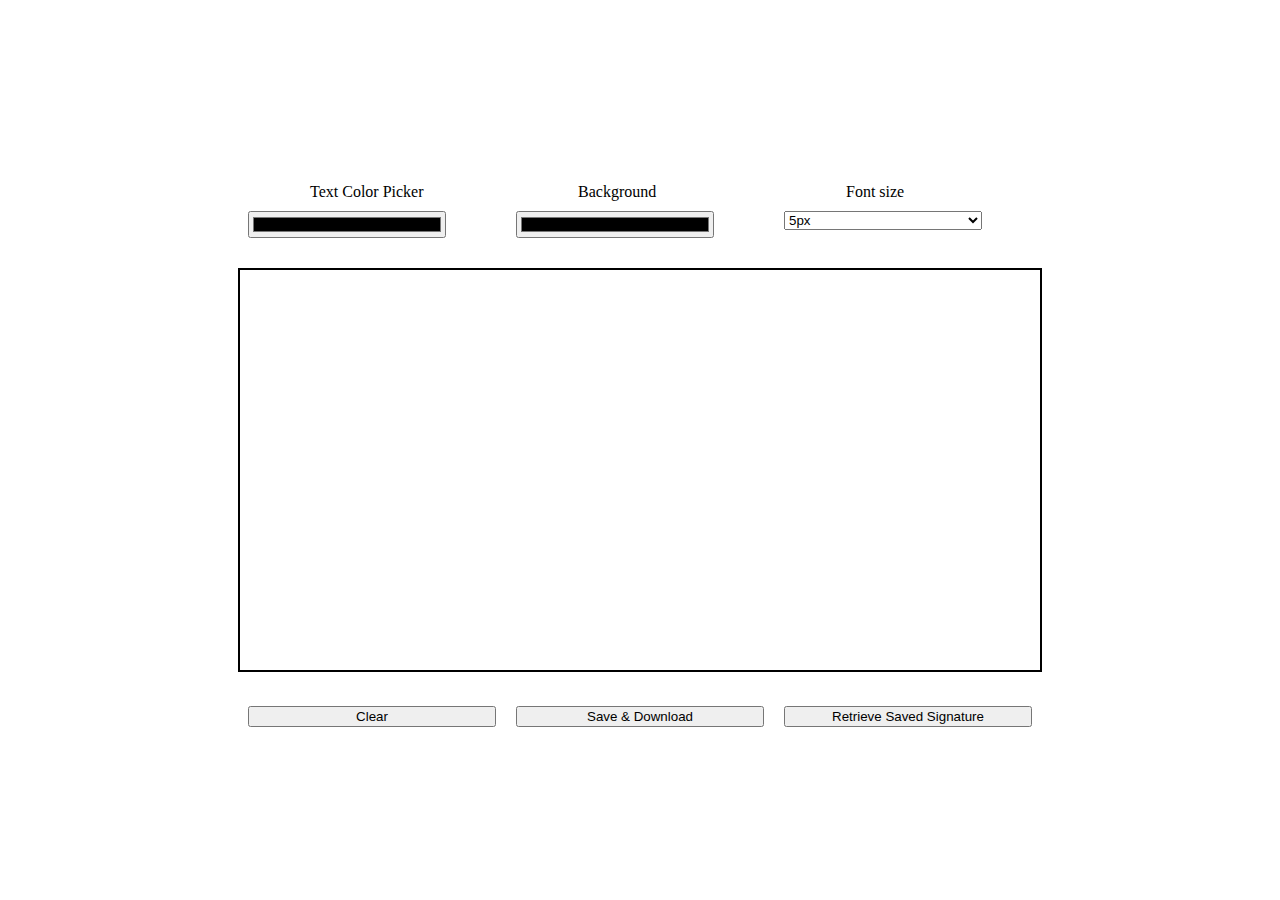
<file: Quick Sign/index.html>
<!DOCTYPE html>
<html lang="en">
  <head>
    <meta charset="UTF-8" />
    <meta name="viewport" content="width=device-width, initial-scale=1.0" />
    <title>Quick sign</title>
    <link href="style.css" rel="stylesheet" />
    <link href="https://cdn.jsdelivr.net/npm/bootstrap@5.3.6/dist/css/bootstrap.min.css" rel="stylesheet" integrity="sha384-4Q6Gf2aSP4eDXB8Miphtr37CMZZQ5oXLH2yaXMJ2w8e2ZtHTl7GptT4jmndRuHDT" crossorigin="anonymous">
  </head>
  <body>
    <div class="main">
      <div class="top">
        <div class="block">
          <p>Text Color Picker</p>
          <input class="form-control" type="color" id="colorPicker" />
        </div>
        <div class="block">
          <p>Background</p>
          <input type="color" class="form-control" id="canvasColor" />
        </div>
        <div class="block">
          <p>Font size</p>
          <select id="fontPicker">
            <option value="5">5px</option>
            <option value="10">10px</option>
            <option value="20">20px</option>
            <option value="30">30px</option>
            <option value="40">40px</option>
            <option value="50">50px</option>
          </select>
        </div>
      </div>

      <canvas class="canvas" id="myCanvas" width="800" height="400"></canvas>
      <div class="bottom">
        <button type="button" class="btn btn-danger" id="clearButton">
          Clear
        </button>
        <button type="button" class="btn btn-success" id="saveButton">
          Save & Download
        </button>
        <button type="button" class="btn btn-warning" id="retrieveButton">
          Retrieve Saved Signature
        </button>
      </div>
    </div>

    <script src="script.js"></script>
  </body>
</html>
</file>
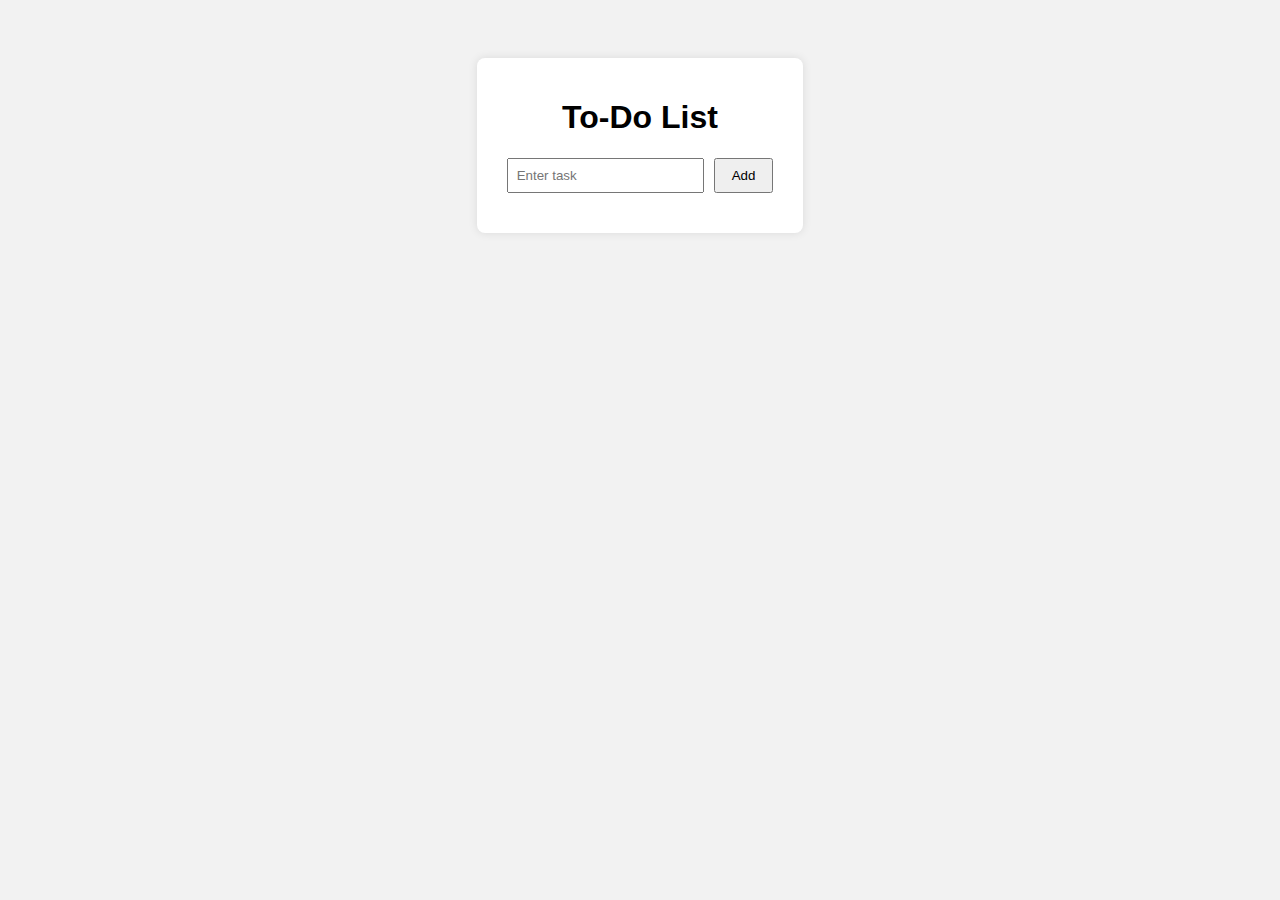
<file: Todo app chat gpt/index.html>
<!DOCTYPE html>
<html lang="en">
<head>
  <meta charset="UTF-8" />
  <meta name="viewport" content="width=device-width, initial-scale=1.0"/>
  <title>To-Do App</title>
  <link rel="stylesheet" href="style.css">
</head>
<body>
  <div class="container">
    <h1>To-Do List</h1>
    <div class="input-section">
      <input id="taskInput" type="text" placeholder="Enter task" />
      <button id="addTaskBtn">Add</button>
    </div>
    <ul id="taskList"></ul>
  </div>

  <script src="script.js"></script>
</body>
</html>
</file>
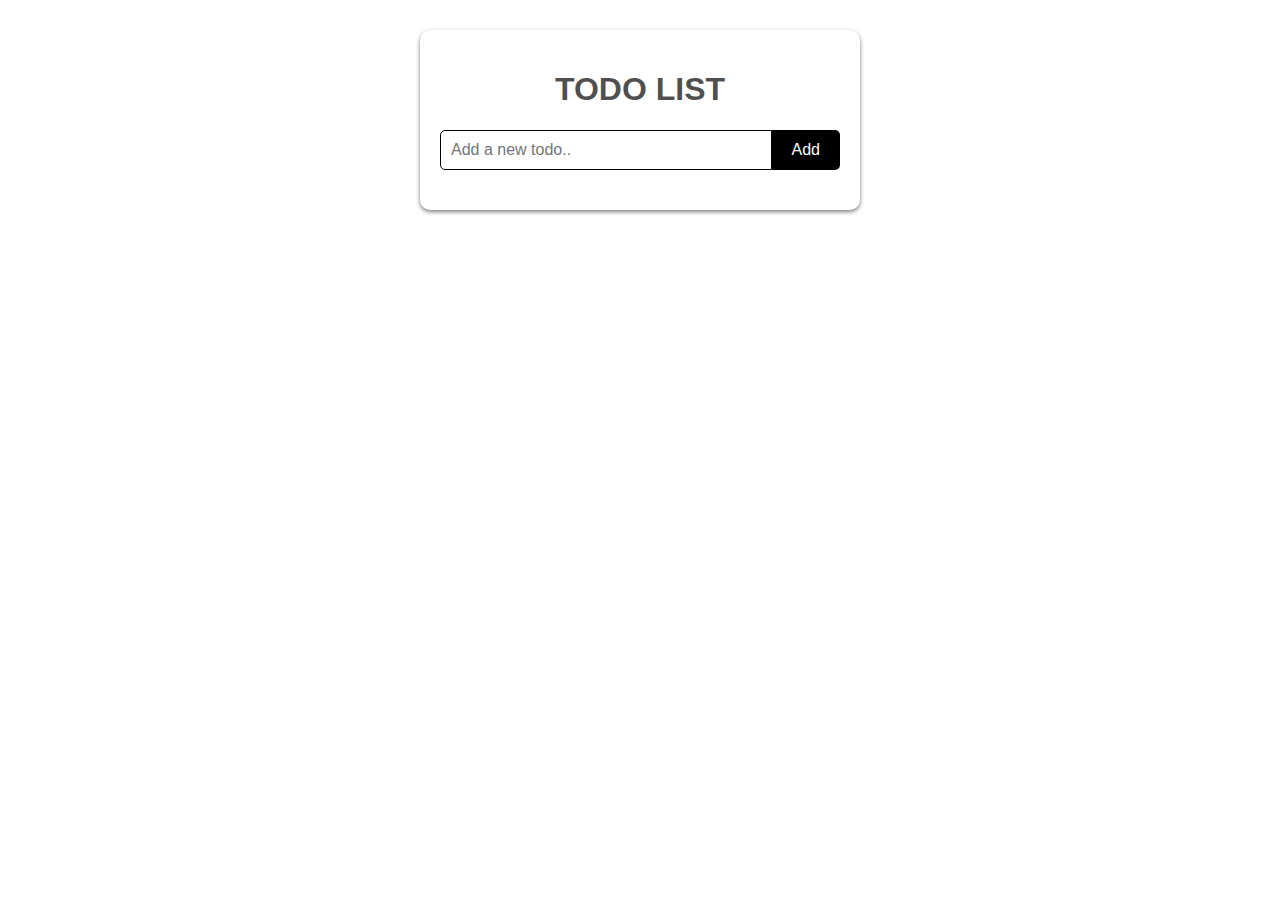
<file: TODO APP/index.html>
<!DOCTYPE html>
<html lang="en">
<head>
    <meta charset="UTF-8">
    <meta name="viewport" content="width=device-width, initial-scale=1.0">
    <title>TODO LIST APP</title>
    <link rel="stylesheet" href="style.css">
</head>
<body>
    <div class="container">
        <h1>TODO LIST</h1>
        <div class="todo-input">
            <input type="text" id="Input" placeholder="Add a new todo.."/>
            <button id="addTodoBtn">Add</button>
        </div>
        <ol type="1" id="todoList"></ol>
    </div>
    <script src="script.js"></script>
</body>
</html>
</file>
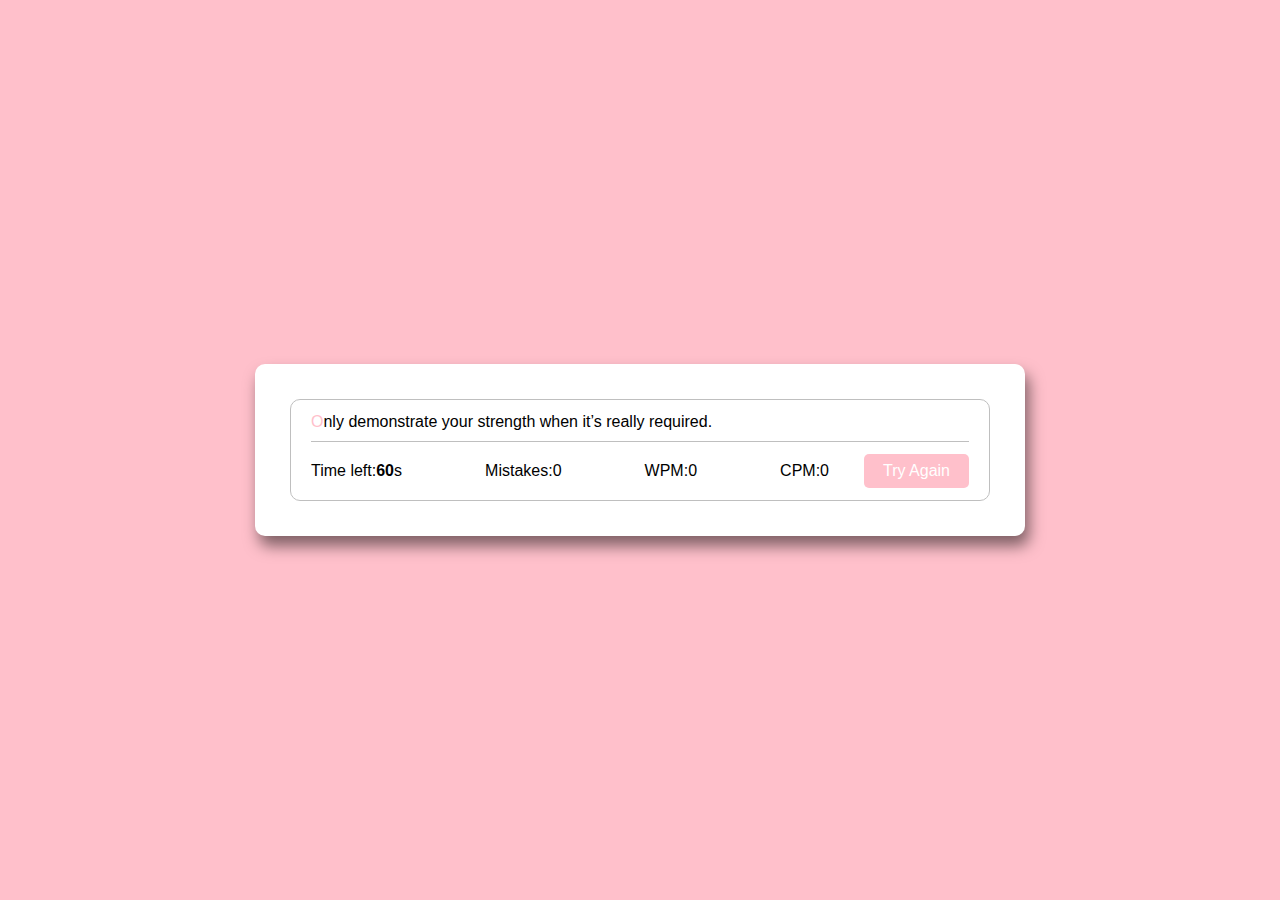
<file: Typing speed app/index.html>
<!DOCTYPE html>
<html lang="en">
  <head>
    <meta charset="UTF-8" />
    <meta name="viewport" content="width=device-width, initial-scale=1.0" />
    <title>Typing Game</title>
    <link rel="stylesheet" href="style.css" />
  </head>
  <body>
    <div class="wrapper">
      <input type="text" class="input-field" />
      <div class="content-box">
        <div class="typing-text">
          <p></p>
        </div>
        <div class="content">
          <ul class="result-details">
            <li class="time">
              <p>Time left:</p>
              <span><b>60</b>s</span>
            </li>
            <li class="mistake">
              <p>Mistakes:</p>
              <span>0</span>
            </li>
            <li class="wpm">
              <p>WPM:</p>
              <span>0</span>
            </li>
            <li class="cpm">
              <p>CPM:</p>
              <span>0</span>
            </li>
          </ul>
          <button>Try Again</button>
        </div>
      </div>
    </div>
    <script src="script.js"></script>
  </body>
</html>
</file>
<file: Quick Sign/style.css>
.canvas {
  border: solid 2px black;
}

.main {
  position: absolute;
  top:  50%;
  left: 50%;
  transform: translate(-50%,-50%);
}

.top,
.bottom {
  display: flex;
  flex-direction: row;
  justify-content: space-between;
  margin: 20px 0 20px 0;
}

.block,
button,
input,
select {
  width: 80%;
}

.top > .block{
    margin: 10px;
}

.bottom>button{
    margin: 10px;
}

.block>p{
    margin: 10px auto;
    width: 50%;
}
</file>
<file: Todo app chat gpt/style.css>
body {
  font-family: Arial, sans-serif;
  background: #f2f2f2;
  display: flex;
  justify-content: center;
  padding-top: 50px;
}

.container {
  background: #fff;
  padding: 20px 30px;
  border-radius: 8px;
  box-shadow: 0 0 10px rgba(0, 0, 0, 0.1);
}

h1 {
  text-align: center;
}

.input-section {
  display: flex;
  gap: 10px;
  margin-bottom: 20px;
}

input {
  flex: 1;
  padding: 8px;
}

button {
  padding: 8px 16px;
  cursor: pointer;
}

ul {
  list-style-type: none;
  padding: 0;
}

li {
  padding: 8px;
  margin-bottom: 8px;
  background: #e7e7e7;
  display: flex;
  justify-content: space-between;
  align-items: center;
}

li.completed {
  text-decoration: line-through;
  color: gray;
}
</file>
<file: TODO APP/style.css>
body{
    margin: 0px;
    padding: 0px;
    font-family: Arial, Helvetica, sans-serif;
    background-color: white;
}

.container{
    max-width: 400px;
    margin: 30px auto;
    padding: 20px;
    background-color: #fff;
    border-radius: 10px;
    box-shadow: 0 2px 4px rgba(0,0,0,0.5);
}

h1{
    text-align: center;
    color: rgba(0,0,0,0.7);
}

.todo-input{
    display: flex;
    margin-bottom: 20px;

}

input[type="text"]{
    padding: 10px;
    border: 1px solid;
    flex: 1px;
    border-radius: 5px 0 0  5px;
    font-size: 16px;

}

button{
    background-color: black;
    color: white;
    padding: 10px 20px ;
    border: none;
    border-radius: 0 5px 5px 0;
    cursor: pointer;
    font-size: 16px;
}

ul{
    list-style-type: none;
    padding: 0;
}

li{
    color: green;
    text-align: center;
    height: 20px;
    max-width: auto;
    border-radius: 5px 5px 5px 5px;
}
</file>
<file: Typing speed app/style.css>
* {
  margin: 0;
  padding: 0;
  font-family: Verdana, Geneva, Tahoma, sans-serif;
  box-sizing: border-box;
}

body {
  min-height: 100vh;
  padding: 0 10px;
  justify-content: center;
  display: flex;
  align-items: center;
  background-color: pink;
}

.wrapper {
  width: 770px;
  padding: 35px;
  background-color: #fff;
  border-radius: 10px;
  box-shadow: 4px 10px 15px rgba(0, 0, 0, 0.5);
}

.wrapper .input-field{
    padding: 13px 20px 0;
    position: absolute;
    opacity: 0;
    z-index: -99;
} 

.wrapper .content-box {
  padding: 13px 20px 0;
  border: 1px solid #bfbfbf;
  border-radius: 10px;
}

.content-box .content {
  margin-top: 10px;
  display: flex;
  padding: 12px 0;
  flex-wrap: wrap;
  align-items: center;
  justify-content: space-between;
  border-top: 1px solid #bfbfbf;
}

.content-box .result-details {
  display: flex;
  align-items: center;
  justify-content: space-between;
  width: calc(100% - 140px);
}

.result-details li{
    display: flex;
    height: 20px;
    list-style: none;
    align-items: center;
}

.content button{
    padding: 8px 0;
    font-size: 16px;
    width: 105px;
    border-radius: 5px;
    border: none;
    background-color: pink;
    color: #fff;
    outline: none;
    cursor: pointer;
    transition: transfrom 0.3 sec;
}

.content button:active{
    transform: scale(0.97);
}

.typing-text p span{
    position: relative;
}
.typing-text p span.active{
    color: pink;
}


.typing-text p span.correct{
    color: green;
}

.typing-text p span.incorrect{
    color: red;
    outline: 1px solid #fff;
    background: #ffc0cb;
    border-radius: 5px;
}


::selection{
    color: #fff;
    background:pink;
}
</file>
